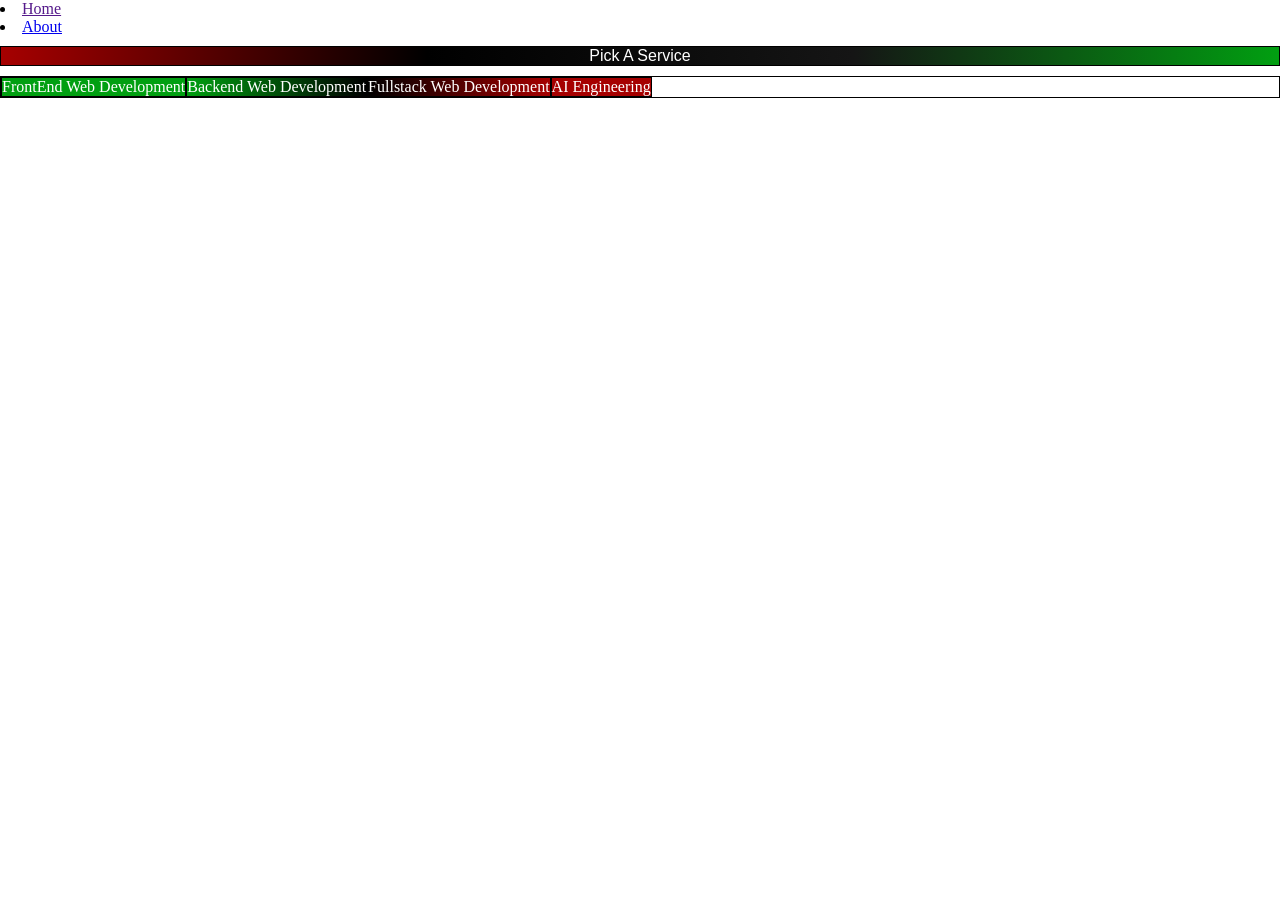
<file: index.html>
<!DOCTYPE html>
<html lang="en">
<head>
    <meta charset="UTF-8">
    <meta name="viewport" content="width=device-width, initial-scale=1.0">
    <title>Homepage</title>
    <link rel="stylesheet" href="style.css">
</head>
<body>
    
    <nav>
        <li><a href="">Home</a></li>
        <li><a href="about.html">About</a></li>
    </nav>

    <div class="header">Pick A Service</div>
    <div class="service-container">
        <div class="frontend" style="background-color:   rgb(1, 159, 17)">FrontEnd Web Development</div>
        <div class="backend" style="background: linear-gradient(to right,  rgb(1, 159, 17), black);">Backend Web Development</div>
        <div class="fullstack" style="background: linear-gradient(to right,black, rgb(166, 0, 0));">Fullstack Web Development</div>
        <div class="aiengr" style="background-color: rgb(166, 0, 0);">AI Engineering</div>
    </div>
    
</body>
</html>
</file>
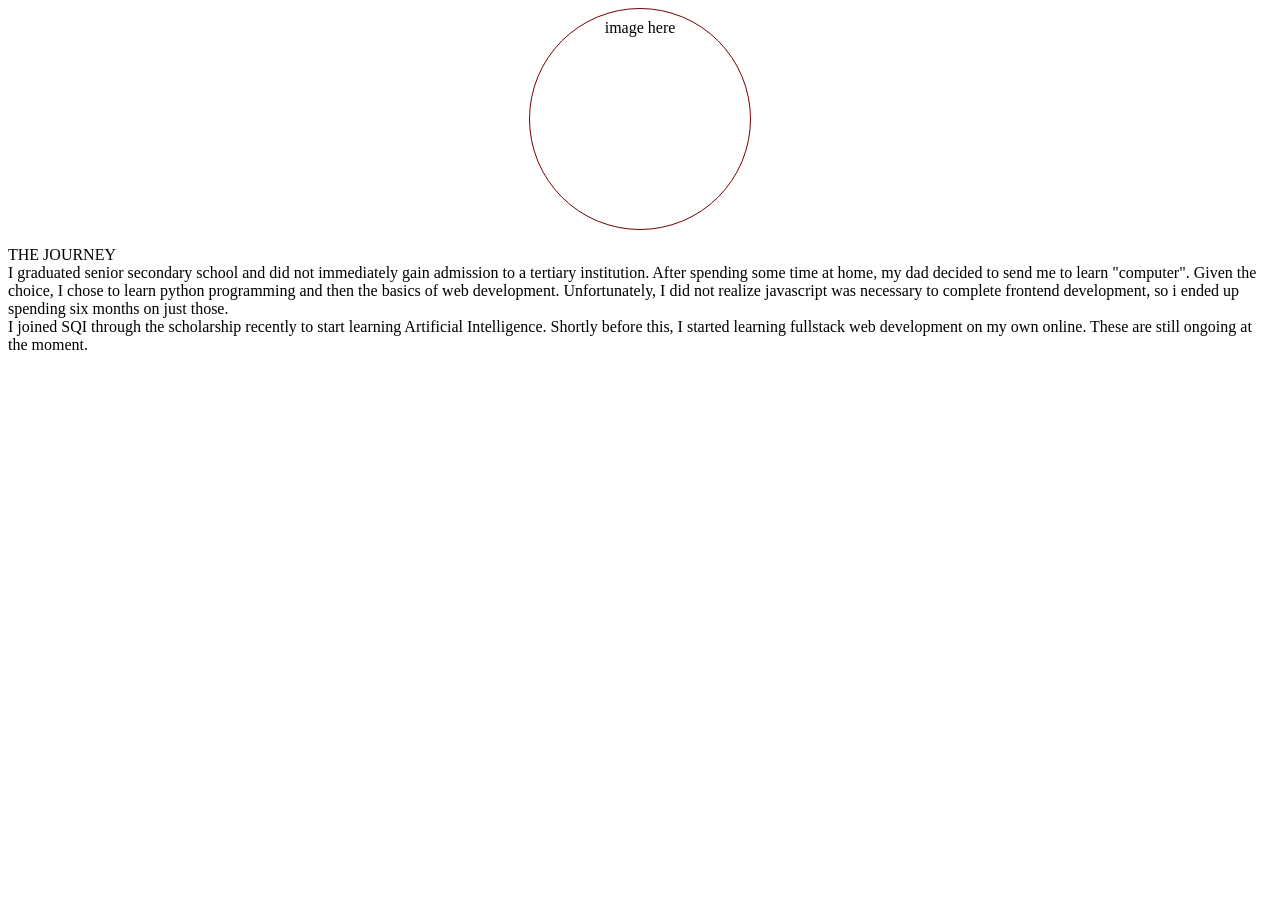
<file: about.html>
<!DOCTYPE html>
<html lang="en">
<head>
    <meta charset="UTF-8">
    <meta name="viewport" content="width=device-width, initial-scale=1.0">
    <title>Document</title>
</head>
<body>
    <div style="width: 200px; height: 200px; border: 1px solid rgb(117, 0, 0); border-radius: 50%; margin: auto; text-align: center; padding: 10px;">image here</div>

    <p>
        THE JOURNEY <br>
        I graduated senior secondary school and did not immediately gain admission to a tertiary institution. After spending some time at home, my dad decided to send me to learn "computer".
        Given the choice, I chose to learn python programming and then the basics of web development. Unfortunately, I did not realize javascript was necessary to complete frontend development, so i ended up spending six months on just those. <br>
        I joined SQI through the scholarship recently to start learning Artificial Intelligence. Shortly before this, I started learning fullstack web development on my own online. These are still ongoing at the moment.
    </p>
</body>
</html>
</file>
<file: style.css>
* {
    margin: 0px;
    padding: 0px;
    box-sizing: border-box;
}
.header{
    width: 100vw;
    text-align: center;
    background: linear-gradient(to right,rgb(166, 0, 0), black, rgb(21, 21, 21), rgb(1, 159, 17));
    color: white;
    font-family: Arial, Helvetica, sans-serif;
    margin: 10px 0px;
}
div {
    /* width: 50vw; */
    border: 1px solid black;
    text-align: center;
    color: white;
}
.service-container{
    display: flex;
}
/* .frontend {
    background-image: url(/class-5/images/frontend.png);
    background-size: cover;
    background-repeat: no-repeat;
    background-position: center;
    height: 400px;
} */
</file>
